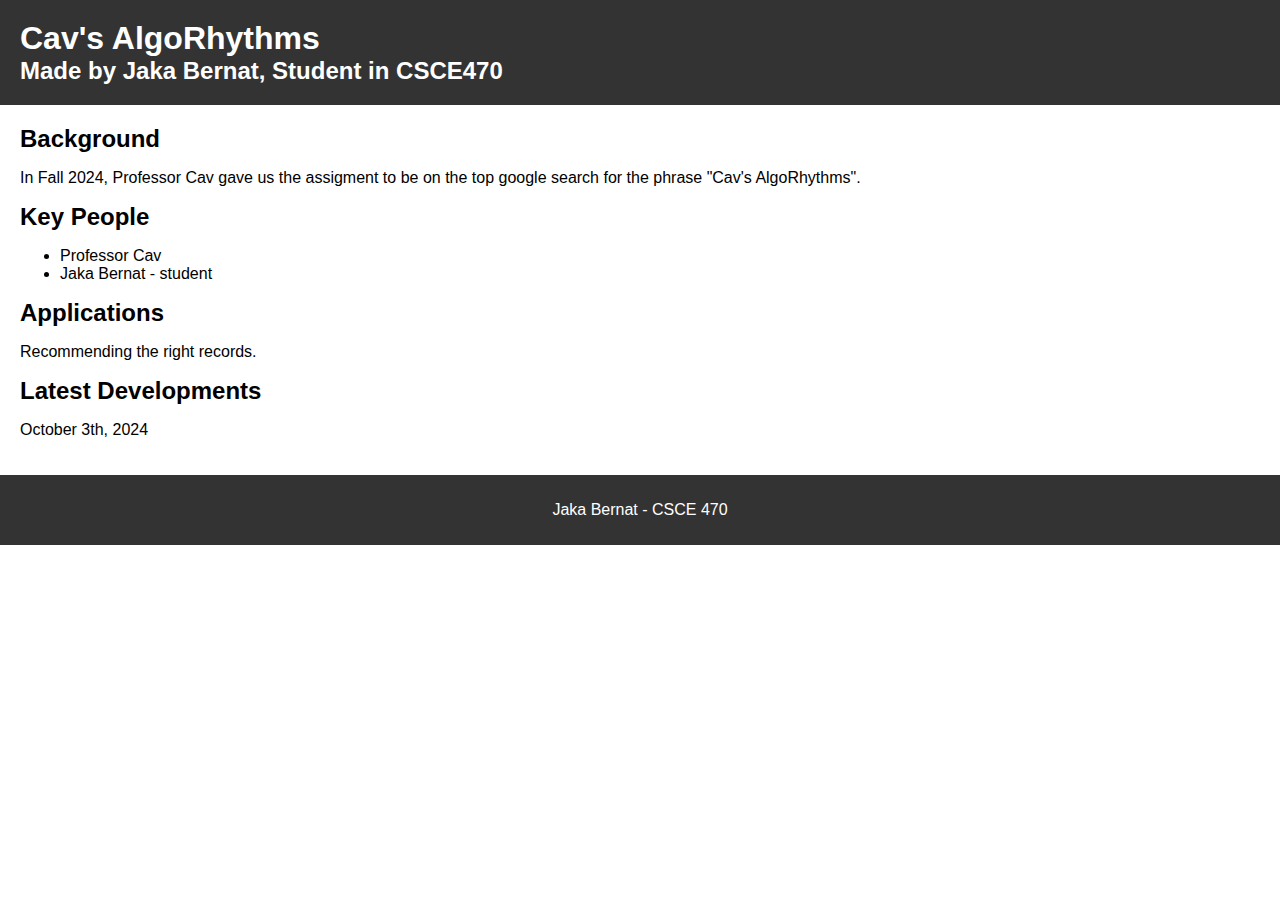
<file: index.html>
<!DOCTYPE html>
<html>
<head>
  <title>Cav's AlgoRhythms</title>
  
  <meta name="description" content="The definitive guide to Cav's pioneering work on rhythmic algorithms">
  
  <meta name="keywords" content="Cav's AlgoRhythms, algorithms, rhythms">

  <link rel="stylesheet" type="text/css" href="style.css">

</head>

<body>

<header>
  <h1>Cav's AlgoRhythms</h1>
  <h2>Made by Jaka Bernat, Student in CSCE470</h2>
</header>

<main>

  <h2>Background</h2>
  <p>In Fall 2024, Professor Cav gave us the assigment to be on the top google search for the phrase "Cav's AlgoRhythms". </p>

  <h2>Key People</h2>
  <ul>
    <li>Professor Cav</li>
    <li>Jaka Bernat - student</li>
  </ul>

  <h2>Applications</h2>
  <p>Recommending the right records.</p>

  <h2>Latest Developments</h2>
  <p>October 3th, 2024</p>
  
</main>

<footer>
  <p>Jaka Bernat - CSCE 470</p>  
</footer>

</body>
</html>
</file>
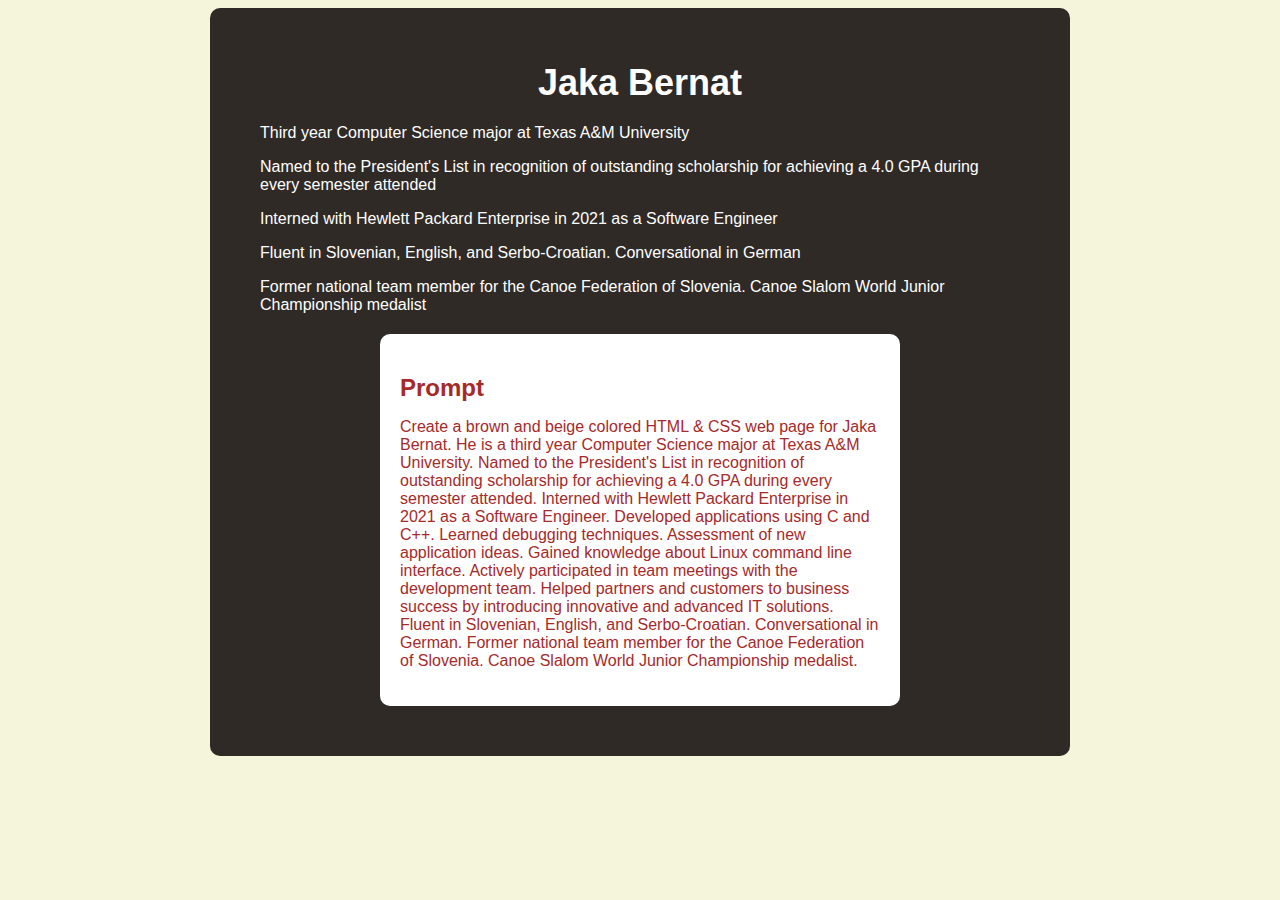
<file: ai.html>
<!DOCTYPE html>
<html>
  <head>
    <style>
      body {
        background-color: beige;
        font-family: Arial, sans-serif;
      }

      .container {
        background-color: #2f2a26;
        padding: 30px;
        color: white;
        text-align: center;
        max-width: 800px;
        margin: 0 auto;
        border-radius: 10px;
      }

      h1 {
        font-size: 36px;
        margin-bottom: 20px;
      }

      .info {
        text-align: left;
        margin: 20px;
      }

      .text-box {
        background-color: white;
        color: brown;
        padding: 20px;
        border-radius: 10px;
        margin: 20px auto;
        width: 60%;
        text-align: left;
      }

      h2 {
        font-size: 24px;
        margin-bottom: 10px;
      }
    </style>
  </head>
  <body>
    <div class="container">
      <h1>Jaka Bernat</h1>
      <div class="info">
        <p>Third year Computer Science major at Texas A&M University</p>
        <p>Named to the President's List in recognition of outstanding scholarship for achieving a 4.0 GPA during every semester attended</p>
        <p>Interned with Hewlett Packard Enterprise in 2021 as a Software Engineer</p>
        <p>Fluent in Slovenian, English, and Serbo-Croatian. Conversational in German</p>
        <p>Former national team member for the Canoe Federation of Slovenia. Canoe Slalom World Junior Championship medalist</p>
      </div>
      <div class="text-box">
        <h2>Prompt</h2>
        <p>Create a brown and beige colored HTML & CSS web page for Jaka Bernat. He is a third year Computer Science major at Texas A&M University. Named to the President's List in recognition of outstanding scholarship for achieving a 4.0 GPA during every semester attended. Interned with Hewlett Packard Enterprise in 2021 as a Software Engineer. Developed applications using C and C++. Learned debugging techniques. Assessment of new application ideas. Gained knowledge about Linux command line interface. Actively participated in team meetings with the development team. Helped partners and customers to business success by introducing innovative and advanced IT solutions. Fluent in Slovenian, English, and Serbo-Croatian. Conversational in German. Former national team member for the Canoe Federation of Slovenia. Canoe Slalom World Junior Championship medalist.</p>
      </div>
    </div>
  </body>
</html>
</file>
<file: style.css>
body {
    font-family: Arial;
    margin: 0;
  }
  
  header {
    background: #333;
    color: #fff;
    padding: 20px;  
  }
  
  h1, h2 {
    margin: 0;  
  }
  
  main {
    padding: 20px;
  }
  
  footer {
    background: #333;
    color: #fff;
    padding: 10px;
    text-align: center;
  }
</file>
